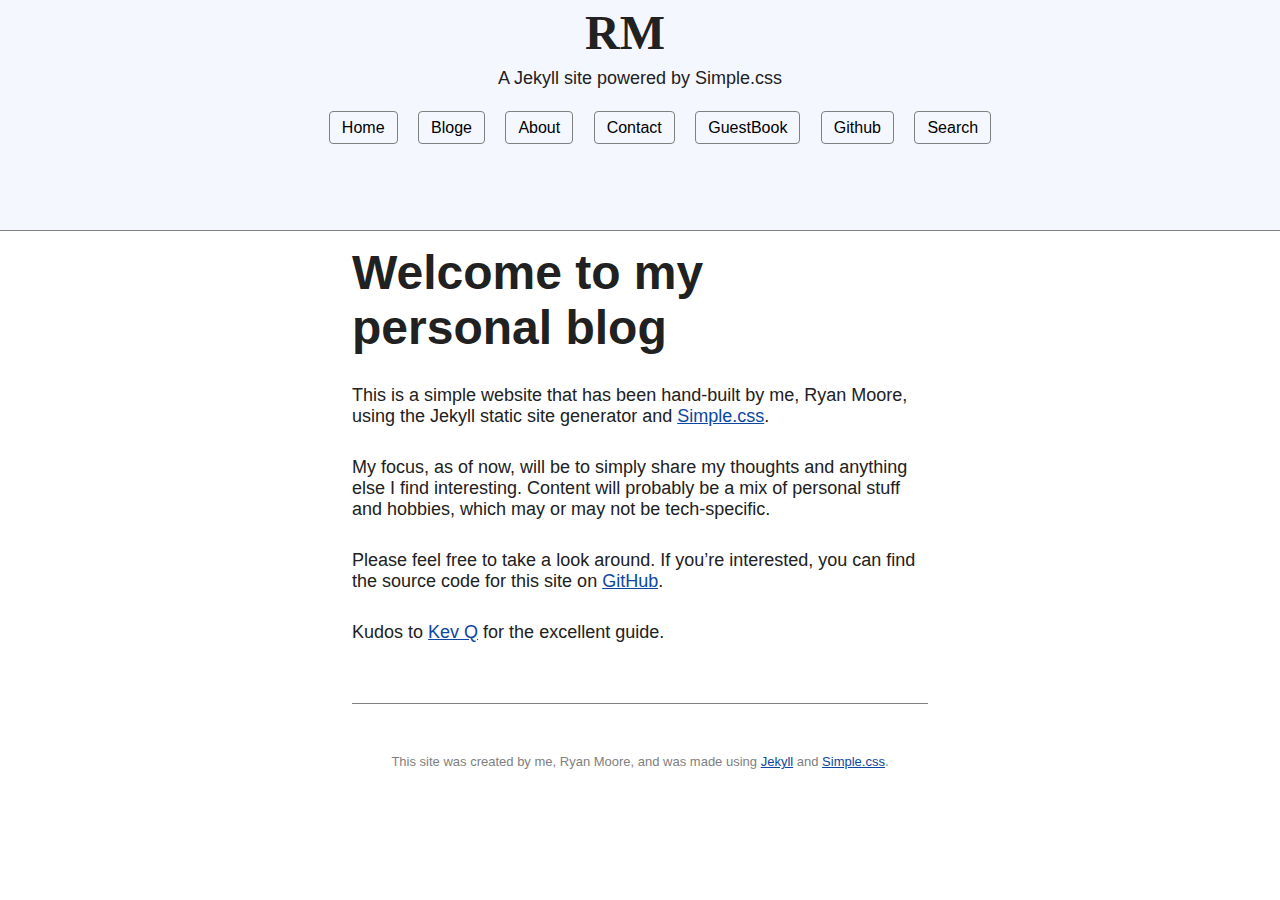
<file: index.html>
<!DOCTYPE html>
<html lang="en">
<head>
    <meta charset="UTF-8">
    <meta name="viewport" content="width=device-width, initial-scale=1.0">
    <link rel="stylesheet" href="style.css">
    <title>Document</title>
</head>
<body>
    
    <header>
        <h1 class="h1">RM</h1>
        <p class="hp">A Jekyll site powered by Simple.css</p>
        <ul>
            <li class="nav-bar"><a class="a1" href="index.html">Home</a></li>
            <li class="nav-bar"><a class="a1" href="bloge.html">Bloge</a></li>
            <li class="nav-bar"><a class="a1" href="about.html">About</a></li>
            <li class="nav-bar"><a class="a1" href="contact.html">Contact</a></li>
            <li class="nav-bar"><a class="a1" href="guestbook.html">GuestBook</a></li>
            <li class="nav-bar"><a class="a1" href="https://github.com/RMoore35/jekyll-simple.css" target="_blank">Github</a></li>
            <li class="nav-bar"><a class="a1" href="search.html">Search</a></li>
    </ul>
    </header>

    <div class="body">
        <h1>Welcome to my personal blog</h1>
        <p>This is a simple website that has been hand-built by me, Ryan Moore, using the Jekyll static site generator and <a href="https://simplecss.org/" target="_blank">Simple.css</a>.</p>
        <p>My focus, as of now, will be to simply share my thoughts and anything else I find interesting. Content will probably be a mix of personal stuff and hobbies, which may or may not be tech-specific.</p>
        <p>Please feel free to take a look around. If you’re interested, you can find the source code for this site on <a href="https://github.com/RMoore35/jekyll-simple.css" target="_blank">GitHub</a>.</p>
        <p>Kudos to <a href="https://kevquirk.com/blog/how-to-build-jekyll-site-simple-css" target="_blank">Kev Q</a> for the excellent guide.</p>
    </div>

    <footer>
        <div class="footer">
        <p class="pf">This site was created by me, Ryan Moore, and was made using <a href="https://jekyllrb.com/" target="_blank">Jekyll</a> and <a href="https://simplecss.org/" target="_blank">Simple.css</a>.</p>
    </div>
    </footer>

</body>
</html>
</file>
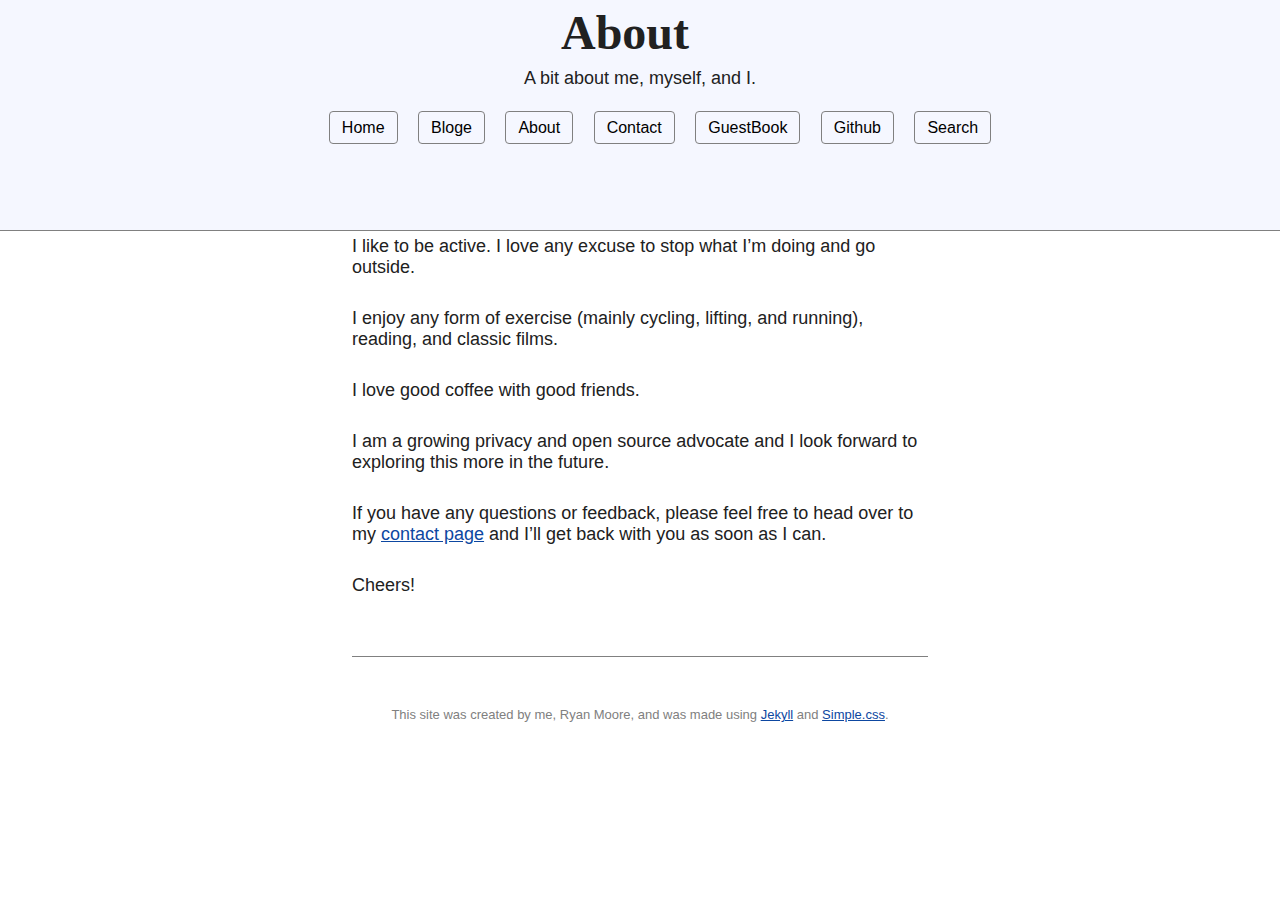
<file: about.html>
<!DOCTYPE html>
<html lang="en">
<head>
    <meta charset="UTF-8">
    <meta name="viewport" content="width=device-width, initial-scale=1.0">
    <link rel="stylesheet" href="style.css">
    <title>Document</title>
</head>
<body>
    
    <header>
        <h1 class="h1">About</h1>
        <p class="hp">A bit about me, myself, and I.</p>
        <ul>
            <li class="nav-bar"><a class="a1" href="index.html">Home</a></li>
            <li class="nav-bar"><a class="a1" href="bloge.html">Bloge</a></li>
            <li class="nav-bar"><a class="a1" href="about.html">About</a></li>
            <li class="nav-bar"><a class="a1" href="contact.html">Contact</a></li>
            <li class="nav-bar"><a class="a1" href="guestbook.html">GuestBook</a></li>
            <li class="nav-bar"><a class="a1" href="https://github.com/RMoore35/jekyll-simple.css" target="_blank">Github</a></li>
            <li class="nav-bar"><a class="a1" href="search.html">Search</a></li>
    </ul>
    </header>

    <div class="body">
        <br>
        <br>
        <p>I like to be active. I love any excuse to stop what I’m doing and go outside.</p>
        <p>I enjoy any form of exercise (mainly cycling, lifting, and running), reading, and classic films.</p>
        <p>I love good coffee with good friends.</p>
        <p>I am a growing privacy and open source advocate and I look forward to exploring this more in the future.</p>
        <p>If you have any questions or feedback, please feel free to head over to my <a href="contact.html" target="_blank">contact page</a> and I’ll get back with you as soon as I can.</p>
        <p>Cheers!</p>
    </div>

    <footer>
        <div class="footer">
        <p class="pf">This site was created by me, Ryan Moore, and was made using <a href="https://jekyllrb.com/" target="_blank">Jekyll</a> and <a href="https://simplecss.org/" target="_blank">Simple.css</a>.</p>
    </div>
    </footer>
</body>
</html>
</file>
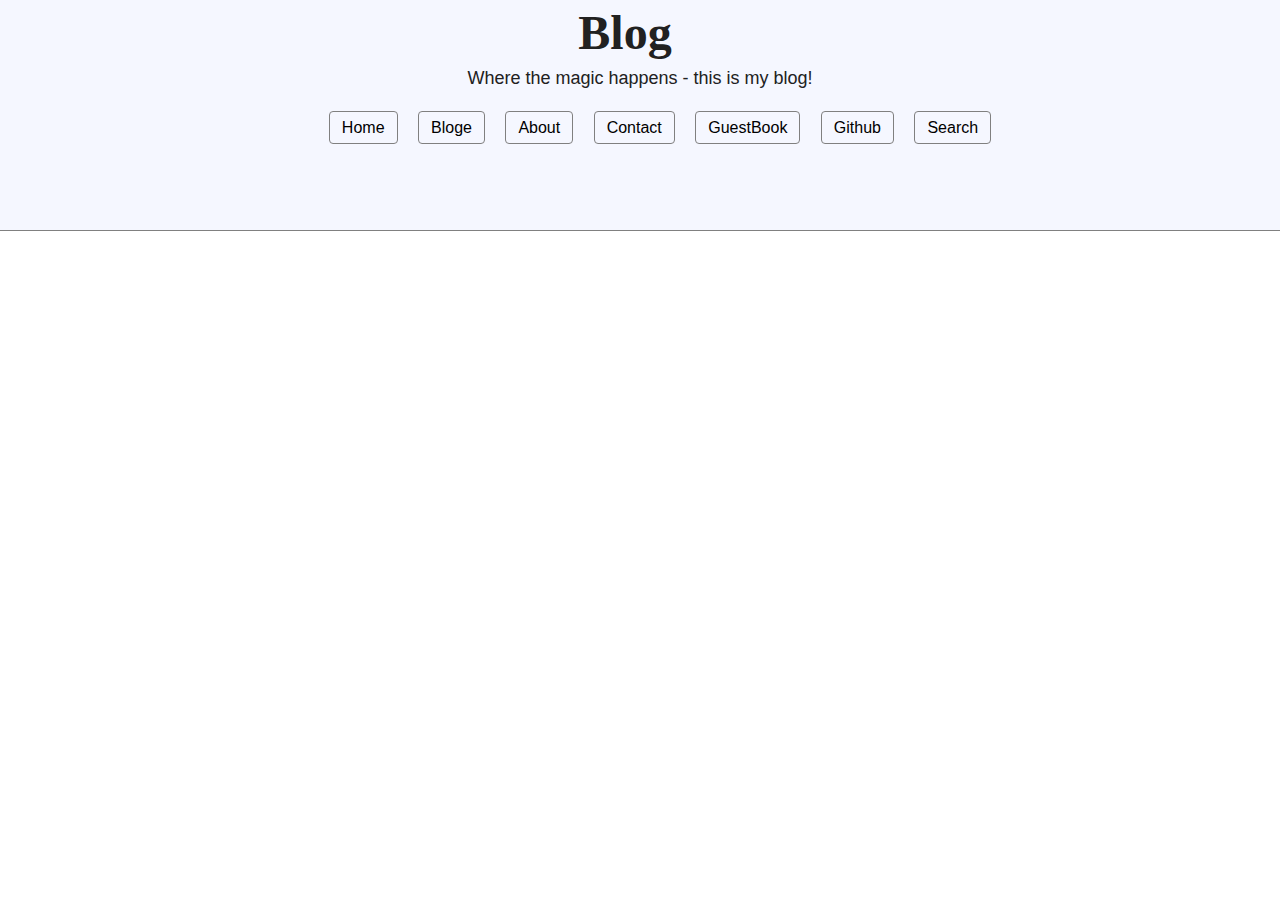
<file: bloge.html>
<!DOCTYPE html>
<html lang="en">
<head>
    <meta charset="UTF-8">
    <meta name="viewport" content="width=device-width, initial-scale=1.0">
    <link rel="stylesheet" href="style.css">
    <title>Document</title>
</head>
<body>
    
    <header>
        <h1 class="h1">Blog</h1>
        <p class="hp">Where the magic happens - this is my blog!</p>
        <ul>
            <li class="nav-bar"><a class="a1" href="index.html">Home</a></li>
            <li class="nav-bar"><a class="a1" href="bloge.html">Bloge</a></li>
            <li class="nav-bar"><a class="a1" href="about.html">About</a></li>
            <li class="nav-bar"><a class="a1" href="contact.html">Contact</a></li>
            <li class="nav-bar"><a class="a1" href="guestbook.html">GuestBook</a></li>
            <li class="nav-bar"><a class="a1" href="https://github.com/RMoore35/jekyll-simple.css" target="_blank">Github</a></li>
            <li class="nav-bar"><a class="a1" href="search.html">Search</a></li>
    </ul>
    </header>

    <footer>
        <div class="footer">
        <p class="pf">This site was created by me, Ryan Moore, and was made using <a href="https://jekyllrb.com/" target="_blank">Jekyll</a> and <a href="https://simplecss.org/" target="_blank">Simple.css</a>.</p>
    </div>
    </footer>
</body>
</html>
</file>
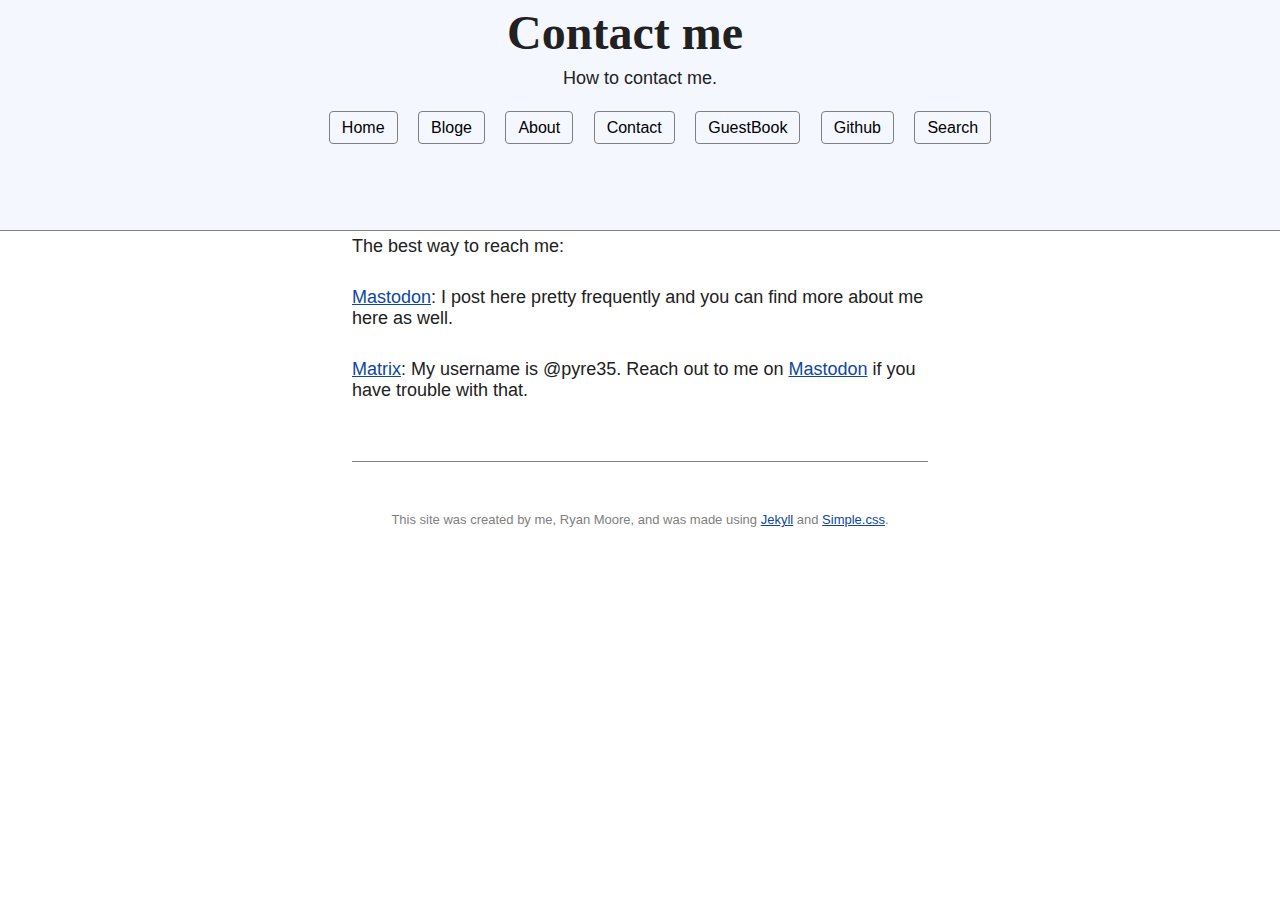
<file: contact.html>
<!DOCTYPE html>
<html lang="en">
<head>
    <meta charset="UTF-8">
    <meta name="viewport" content="width=device-width, initial-scale=1.0">
    <link rel="stylesheet" href="style.css">
    <title>Document</title>
</head>
<body>
    
    <header>
        <h1 class="h1">Contact me</h1>
        <p class="hp">How to contact me.</p>
        <ul>
            <li class="nav-bar"><a class="a1" href="index.html">Home</a></li>
            <li class="nav-bar"><a class="a1" href="bloge.html">Bloge</a></li>
            <li class="nav-bar"><a class="a1" href="about.html">About</a></li>
            <li class="nav-bar"><a class="a1" href="contact.html">Contact</a></li>
            <li class="nav-bar"><a class="a1" href="guestbook.html">GuestBook</a></li>
            <li class="nav-bar"><a class="a1" href="https://github.com/RMoore35/jekyll-simple.css" target="_blank">Github</a></li>
            <li class="nav-bar"><a class="a1" href="search.html">Search</a></li>
    </ul>
    </header>

    <div class="body">
        <br/>
        <br/>
        <p>The best way to reach me:</p>
        <p><a href="https://fosstodon.org/@repoman35" target="_blank">Mastodon</a>: I post here pretty frequently and you can find more about me here as well.</p>
        <p><a href="https://matrix.org/" target="_blank">Matrix</a>: My username is @pyre35. Reach out to me on <a href="https://fosstodon.org/@repoman35" target="_blank">Mastodon</a> if you have trouble with that.</p>

    </div>

    <footer>
        <div class="footer">
        <p class="pf">This site was created by me, Ryan Moore, and was made using <a href="https://jekyllrb.com/" target="_blank">Jekyll</a> and <a href="https://simplecss.org/" target="_blank">Simple.css</a>.</p>
    </div>
    </footer>
</body>
</html>
</file>
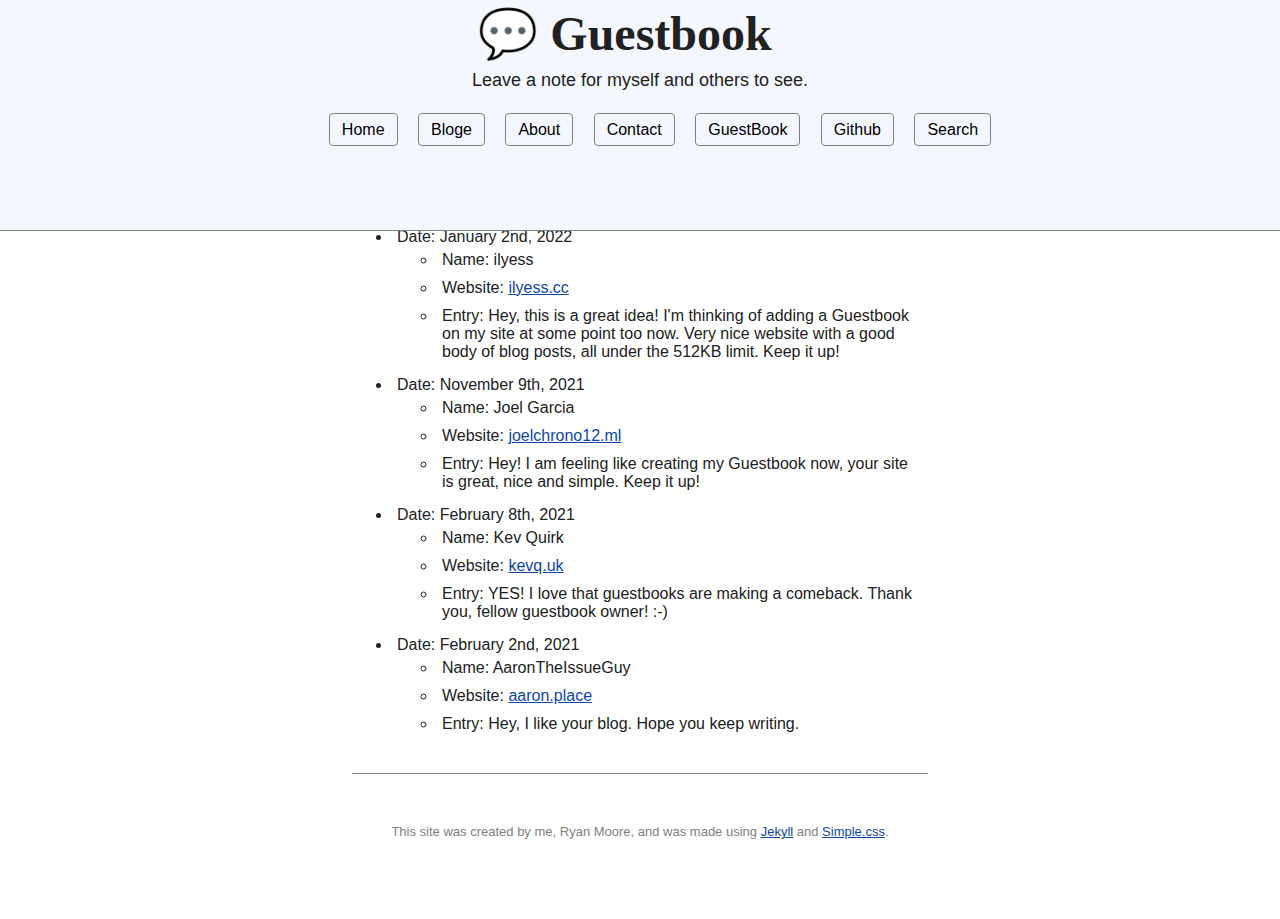
<file: guestbook.html>
<!DOCTYPE html>
<html lang="en">
<head>
    <meta charset="UTF-8">
    <meta name="viewport" content="width=device-width, initial-scale=1.0">
    <link rel="stylesheet" href="style.css">
    <title>Document</title>
</head>
<body>
    
    <header>
        <h1 class="h1">💬 Guestbook</h1>
        <p class="hp">Leave a note for myself and others to see.</p>
        <ul>
        <li class="nav-bar"><a class="a1" href="index.html">Home</a></li>
        <li class="nav-bar"><a class="a1" href="bloge.html">Bloge</a></li>
        <li class="nav-bar"><a class="a1" href="about.html">About</a></li>
        <li class="nav-bar"><a class="a1" href="contact.html">Contact</a></li>
        <li class="nav-bar"><a class="a1" href="guestbook.html">GuestBook</a></li>
        <li class="nav-bar"><a class="a1" href="https://github.com/RMoore35/jekyll-simple.css" target="_blank">Github</a></li>
        <li class="nav-bar"><a class="a1" href="search.html">Search</a></li>
    </ul>
    </header>
    <div class="bodyg">
        <br/>
        <br/>
        <p>The online version of that book you sign at weddings and bourgie friends’ houses when they have you over for dinner.</p>
        <p>Leave an entry of your own and/or read the entries left by others.</p>
        <ul>
            <li>This form uses <a href="https://www.netlify.com/" target="_blank">Netlify</a> for form handling. As of now, I will be manually reviewing and posting below the contact form. I hope to update this in the future to an easier system.</li>
            <li>Date: January 2nd, 2022
                <ul>
                    <li>Name: ilyess</li>
                    <li>Website: <a href="https://ilyess.cc/" target="_blank">ilyess.cc</a></li>
                    <li>Entry: Hey, this is a great idea! I'm thinking of adding a Guestbook on my site at some point too now. Very nice website with a good body of blog posts, all under the 512KB limit. Keep it up!</li>
                </ul>
            </li>

            <li>Date: November 9th, 2021
                <ul>
                    <li>Name: Joel Garcia</li>
                    <li>Website: <a href="https://joelchrono12.ml/" target="_blank">joelchrono12.ml</a></li>
                    <li>Entry: Hey! I am feeling like creating my Guestbook now, your site is great, nice and simple. Keep it up!</li>
                </ul>
            </li>

            <li>Date: February 8th, 2021
                <ul>
                    <li>Name: Kev Quirk</li>
                    <li>Website: <a href="https://kevq.uk/" target="_blank">kevq.uk</a></li>
                    <li>Entry: YES! I love that guestbooks are making a comeback. Thank you, fellow guestbook owner! :-)</li>
                </ul>
            </li>
            
            <li>Date: February 2nd, 2021
                <ul>
                    <li>Name: AaronTheIssueGuy</li>
                    <li>Website: <a href="https://aaron.place/" target="_blank">aaron.place</a></li>
                    <li>Entry: Hey, I like your blog. Hope you keep writing.</li>
                </ul>
            </li>
        </ul>

    </div>

    <footer>
        <div class="footer">
        <p class="pf">This site was created by me, Ryan Moore, and was made using <a href="https://jekyllrb.com/" target="_blank">Jekyll</a> and <a href="https://simplecss.org/" target="_blank">Simple.css</a>.</p>
    </div>
    </footer>
</body>
</html>
</file>
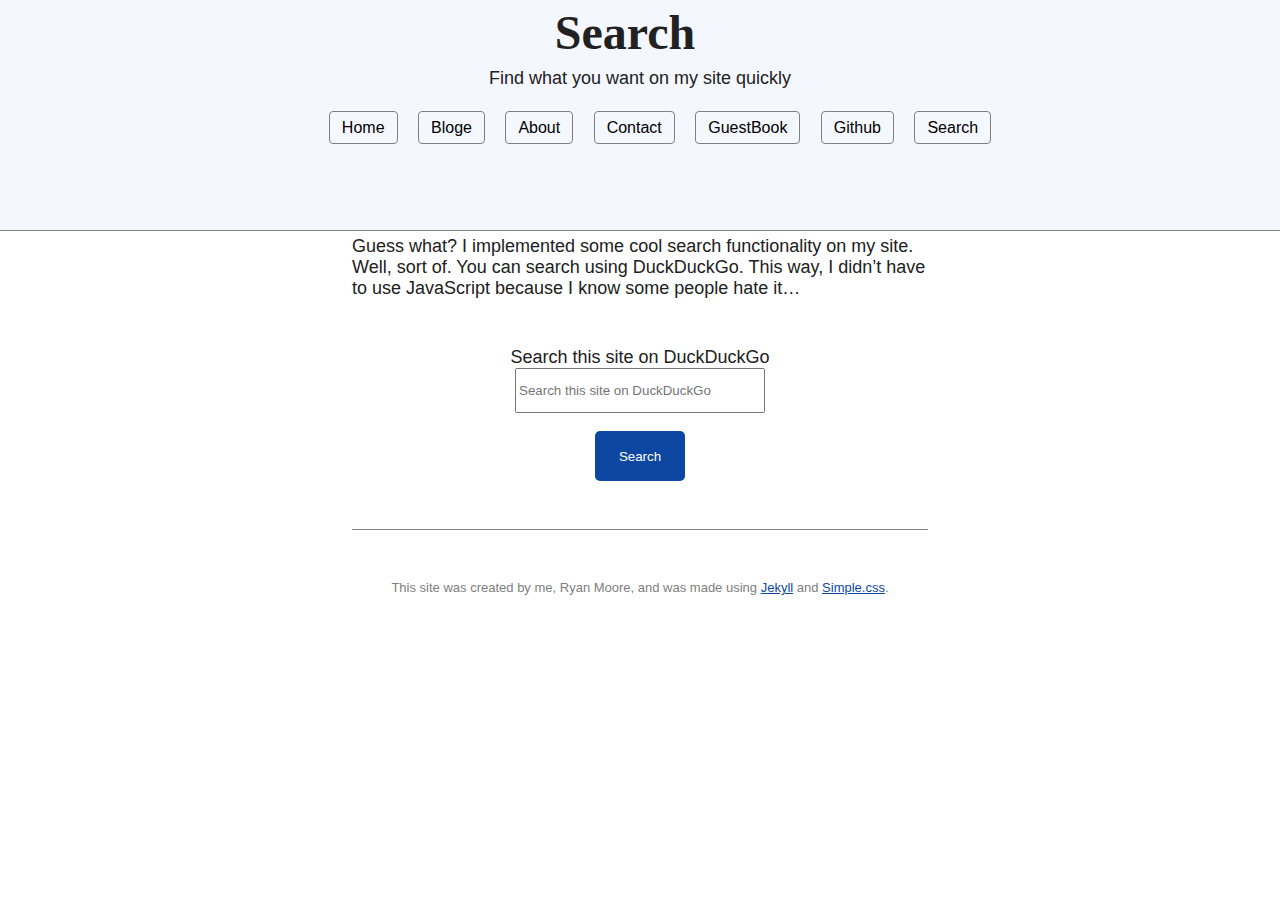
<file: search.html>
<!DOCTYPE html>
<html lang="en">
<head>
    <meta charset="UTF-8">
    <meta name="viewport" content="width=device-width, initial-scale=1.0">
    <link rel="stylesheet" href="style.css">
    <title>Document</title>
</head>
<body>
    
    <header>
        <h1 class="h1">Search</h1>
        <p class="hp">Find what you want on my site quickly</p>
        <ul>
            <li class="nav-bar"><a class="a1" href="index.html">Home</a></li>
            <li class="nav-bar"><a class="a1" href="bloge.html">Bloge</a></li>
            <li class="nav-bar"><a class="a1" href="about.html">About</a></li>
            <li class="nav-bar"><a class="a1" href="contact.html">Contact</a></li>
            <li class="nav-bar"><a class="a1" href="guestbook.html">GuestBook</a></li>
            <li class="nav-bar"><a class="a1" href="https://github.com/RMoore35/jekyll-simple.css" target="_blank">Github</a></li>
            <li class="nav-bar"><a class="a1" href="search.html">Search</a></li>
    </ul>
    </header>

    <div class="body">
        <br/>
        <br/>
        <p>Guess what? I implemented some cool search functionality on my site. Well, sort of. You can search using DuckDuckGo. This way, I didn’t have to use JavaScript because I know some people hate it…</p>
        <br/>
            <p class="sch">Search this site on DuckDuckGo</p>
            <input class="sch-input" type="search" name="" id="" placeholder="Search this site on DuckDuckGo">
            <br/>
            <br/>
            <button>Search</button>
            <br/>
            <br/>
    </div>
    <footer>
        <div class="footer">
        <p class="pf">This site was created by me, Ryan Moore, and was made using <a href="https://jekyllrb.com/" target="_blank">Jekyll</a> and <a href="https://simplecss.org/" target="_blank">Simple.css</a>.</p>
    </div>
    </footer>
</body>
</html>
</file>
<file: style.css>
* {
    margin: 0%;
}
Body {
    text-align: center;
    font-family: -apple-system, BlinkMacSystemFont, "Avenir Next", Avenir, "Nimbus Sans L", Roboto, "Noto Sans", "Segoe UI", Arial, Helvetica, "Helvetica Neue", sans-serif;
    margin: 0;
    color: #212121;
}
.body {
    padding-top: 200px;
}

header {
    width: 100%;
    margin: 0;
    background-color: #f5f7ff;
    height: 230px;
    border-bottom: 1px solid gray;
    position: fixed;
}
.h1 {
    text-align: center;
    font-family: cursive;
    font-size: 48px;
    padding-top: 5px;
    padding-bottom: 8px;
}
.hp {
text-align: center;
}

ul {

}
.nav-bar {
    display: inline;
    padding: 8px;
}
a {
    color: #0d47a1;
    text-decoration: underline;
}
.a1 {
    border: 1px solid gray;
    padding: 7px 12px;
    border-radius: 4px;
    text-decoration: none;
    color: black;
}
.a1:hover {
    color: #1266e2;
    border: 1px solid #1266e2 ;
}
.body {
    width: 45%;
    margin: 0px auto;
    padding-bottom: 30px;
    border-bottom: 1px solid gray;
}
h1 {
    font-size: 48px;
    padding: 45px 30px 30px 0px;
    text-align: left;
}
P {
    font-size: 18PX;
    margin-bottom: 30PX;
    text-align: left;

}
.footer {
    width: 50%;
    margin: 0px auto;
}
.pf {
    text-align: center;
    font-size: 13px;
    padding: 50px;
    color: gray;
}
.sch {
    margin: 0px;
    text-align: center;
}
.sch-input {
    width: 250px;
    height: 45px;
}
button {
    width: 90px;
    height: 50px;
    color: white;
    background-color: #0d47a1;
    border: 0px;
    padding: 10px;
    border-radius: 5px;
}
button:hover {
    color: white;
    background-color: #1266e2;
}
.bodyg {
    width: 45%;
    margin: 0px auto;
    padding-bottom: 30px;
    border-bottom: 1px solid gray;
    text-align: left;
}

ul > li {
    padding: 5px;
}
</file>
